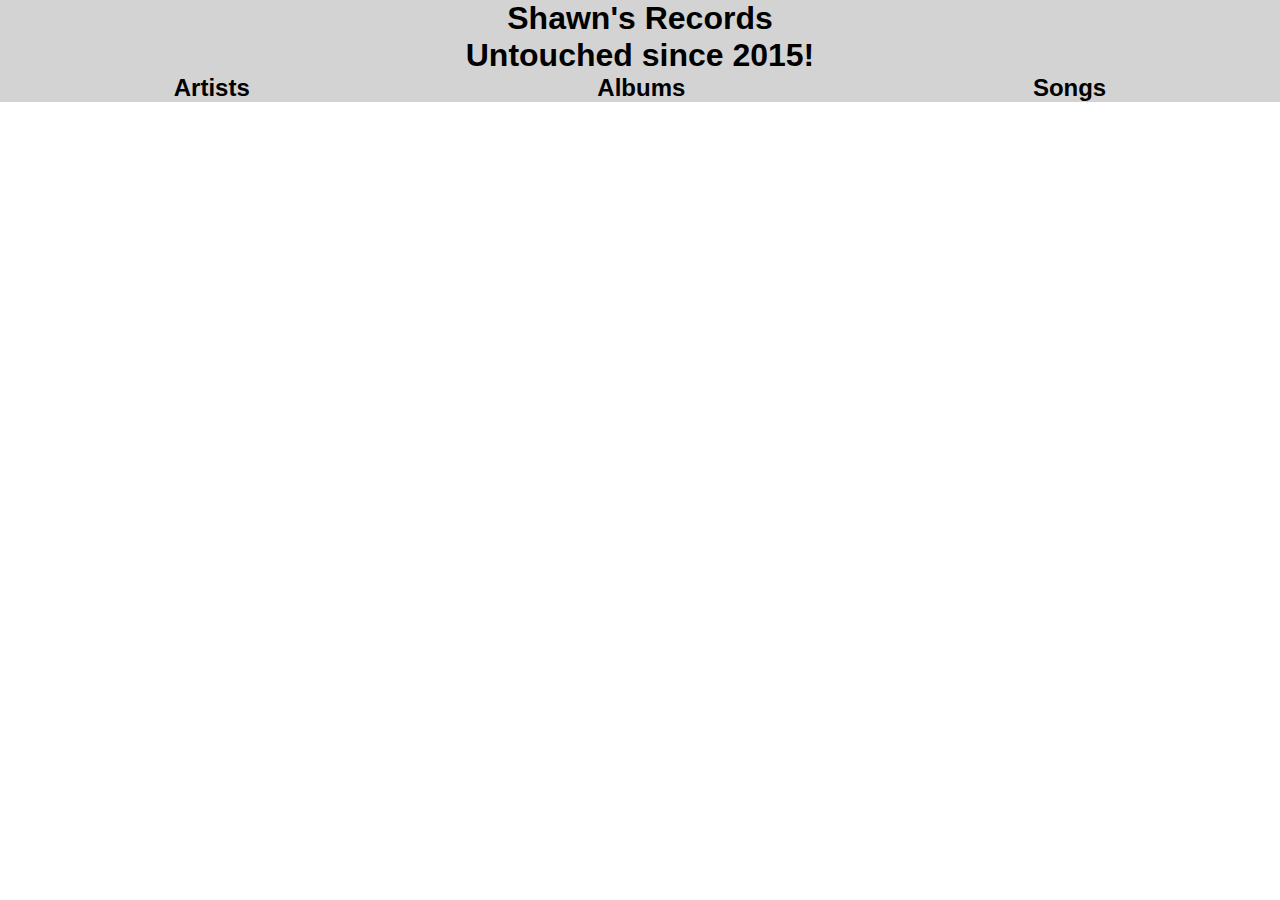
<file: src/main/resources/templates/index.html>
<!DOCTYPE html>
<html lang="en">
  <head>
    <meta charset="UTF-8" />
    <meta name="viewport" content="width=device-width, initial-scale=1.0" />
    <title>Shawn's Records</title>
    <link rel="stylesheet" href="/src/main/resources/static/css/layout.css" />
    <link rel="stylesheet" href="/src/main/resources/static/css/style.css" />
  </head>
  <body>
    <header class="header">
      <div class="header__record">
        <h1 class="header__record--top"><a>Shawn's Records</a></h1>
        <h1 class="header__record--bottom">Untouched since 2015!</h1>
      </div>
      <nav class="header__nav">
        <h2 class="header__nav--artists"><a>Artists</a></h2>
        <h2 class="header__nav--albums"><a>Albums</a></h2>
        <h2 class="header__nav--songs"><a>Songs</a></h2>
      </nav>
    </header>
    <main class="content__container"></main>
    <script src="../js/app.js" type="module"></script>
  </body>
</html>
</file>
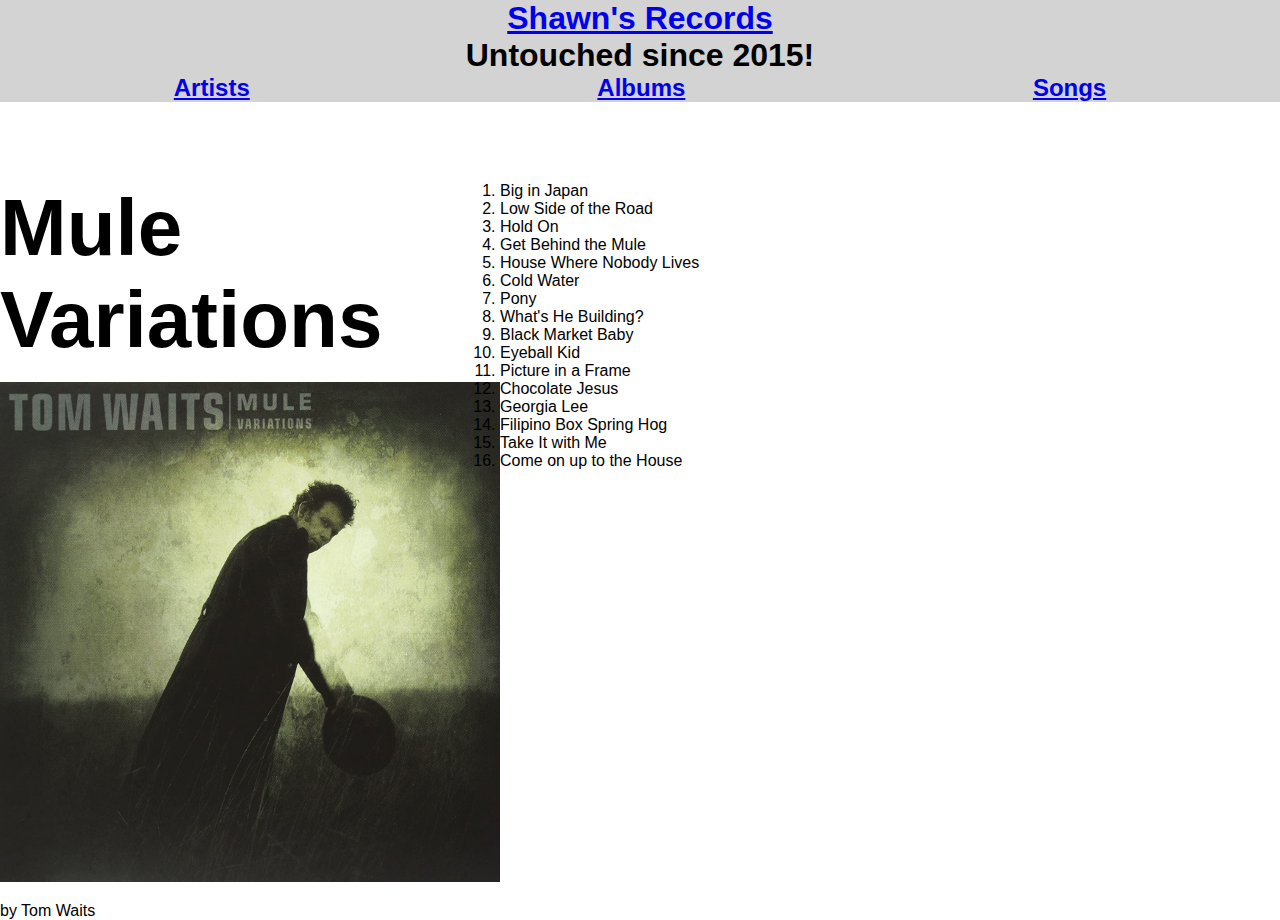
<file: src/main/resources/static/prototypes/album.html>
<!DOCTYPE html>
<html lang="en">
  <head>
    <meta charset="UTF-8" />
    <meta name="viewport" content="width=device-width, initial-scale=1.0" />
    <title>Shawn's Records</title>
    <link rel="stylesheet" href="../css/layout.css" />
    <link rel="stylesheet" href="../css/style.css" />
  </head>
  <body>
    <header class="header">
      <div class="header__record">
        <h1 class="header__record--top">
          <a href="../prototypes/homepage.html">Shawn's Records</a>
        </h1>
        <h1 class="header__record--bottom">Untouched since 2015!</h1>
      </div>
      <nav class="header__nav">
        <h2 class="header__nav--artists">
          <a href="../prototypes/artists.html">Artists</a>
        </h2>
        <h2 class="header__nav--albums">
          <a href="../prototypes/albums.html">Albums</a>
        </h2>
        <h2 class="header__nav--songs">
          <a href="../prototypes/songs.html">Songs</a>
        </h2>
      </nav>
    </header>

    <main class="singleAlbumSection">

      <figure class="singleAlbum__figure">
        <h2 class="singleAlbum__title">Mule Variations</h2>
        <img
          class="singleAlbum__picture"
          src="../images/albums/muleVariations.jpg"
          alt="Cover art for Mule Variations, an album by Tom Waits"
        />
        <figcaption class="singleAlbum__artistName">by Tom Waits</figcaption>
      </figure>

      <ol class="singleAlbum__songlist">
        <li class="singleAlbum__song">Big in Japan</li>
        <li class="singleAlbum__song">Low Side of the Road</li>
        <li class="singleAlbum__song">Hold On</li>
        <li class="singleAlbum__song">Get Behind the Mule</li>
        <li class="singleAlbum__song">House Where Nobody Lives</li>
        <li class="singleAlbum__song">Cold Water</li>
        <li class="singleAlbum__song">Pony</li>
        <li class="singleAlbum__song">What's He Building?</li>
        <li class="singleAlbum__song">Black Market Baby</li>
        <li class="singleAlbum__song">Eyeball Kid</li>
        <li class="singleAlbum__song">Picture in a Frame</li>
        <li class="singleAlbum__song">Chocolate Jesus</li>
        <li class="singleAlbum__song">Georgia Lee</li>
        <li class="singleAlbum__song">Filipino Box Spring Hog</li>
        <li class="singleAlbum__song">Take It with Me</li>
        <li class="singleAlbum__song">Come on up to the House</li>
      </ol>
    </main>
  </body>
</html>
</file>
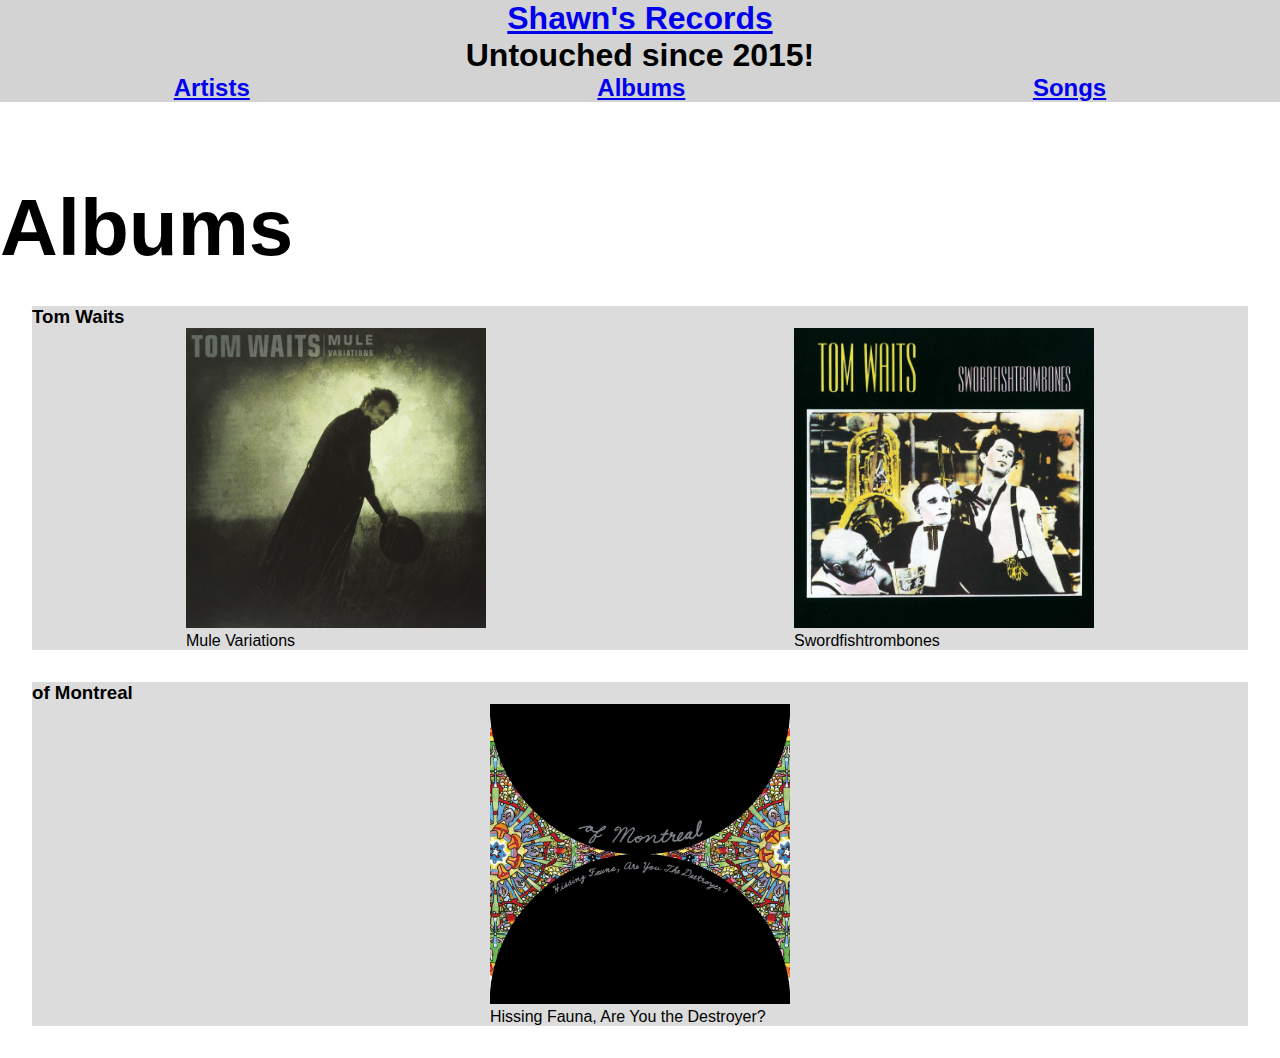
<file: src/main/resources/static/prototypes/albums.html>
<!DOCTYPE html>
<html lang="en">
  <head>
    <meta charset="UTF-8" />
    <meta name="viewport" content="width=device-width, initial-scale=1.0" />
    <title>Shawn's Records</title>
    <link rel="stylesheet" href="../css/layout.css" />
    <link rel="stylesheet" href="../css/style.css" />
  </head>
  <body>
    <header class="header">
      <div class="header__record">
        <h1 class="header__record--top">
          <a href="../prototypes/homepage.html"
            >Shawn's Records</a
          >
        </h1>
        <h1 class="header__record--bottom">Untouched since 2015!</h1>
      </div>
      <nav class="header__nav">
        <h2 class="header__nav--artists">
          <a href="../prototypes/artists.html"
            >Artists</a
          >
        </h2>
        <h2 class="header__nav--albums">
          <a href="../prototypes/albums.html">Albums</a>
        </h2>
        <h2 class="header__nav--songs">
          <a href="../prototypes/songs.html">Songs</a>
        </h2>
      </nav>
    </header>
    <main class="albums__mainSection">
      <h2 class="albums__title">Albums</h2>

      <section class="albums__singleArtistSection">
        <h3>Tom Waits</h3>
        <div class="albums__singleArtistAlbums">
          <figure class="albums__singleAlbumSection">
            <img
              class="albums__singleAlbumPicture"
              src="../images/albums/muleVariations.jpg"
              alt="Cover art for Mule Variations, an album by Tom Waits"
            />
            <figcaption class="albums__singleAlbumName">
              Mule Variations
            </figcaption>
          </figure>

          <figure class="albums__singleAlbumSection">
            <img
              class="albums__singleAlbumPicture"
              src="../images/albums/swordfishtrombones.jpg"
              alt="Covert art for Swordfishtrombones, an album by Tom Waits"
            />
            <figcaption class="albums__singleAlbumName">
              Swordfishtrombones
            </figcaption>
          </figure>
        </div>
      </section>

      <section class="albums__singleArtistSection">
        <h3>of Montreal</h3>
        <div class="albums__singleArtistAlbums">
          <figure class="albums__singleAlbumSection">
            <img
              class="albums__singleAlbumPicture"
              src="../images/albums/hissingFaunaAreYouTheDestroyer.jpg"
              alt="Cover art for Hissing Fauna, Are You the Destroyer?, an album by of Montreal"
            />
            <figcaption class="albums__singleAlbumName">
              Hissing Fauna, Are You the Destroyer?
            </figcaption>
          </figure>
        </div>
      </section>
      
    </main>
  </body>
</html>
</file>
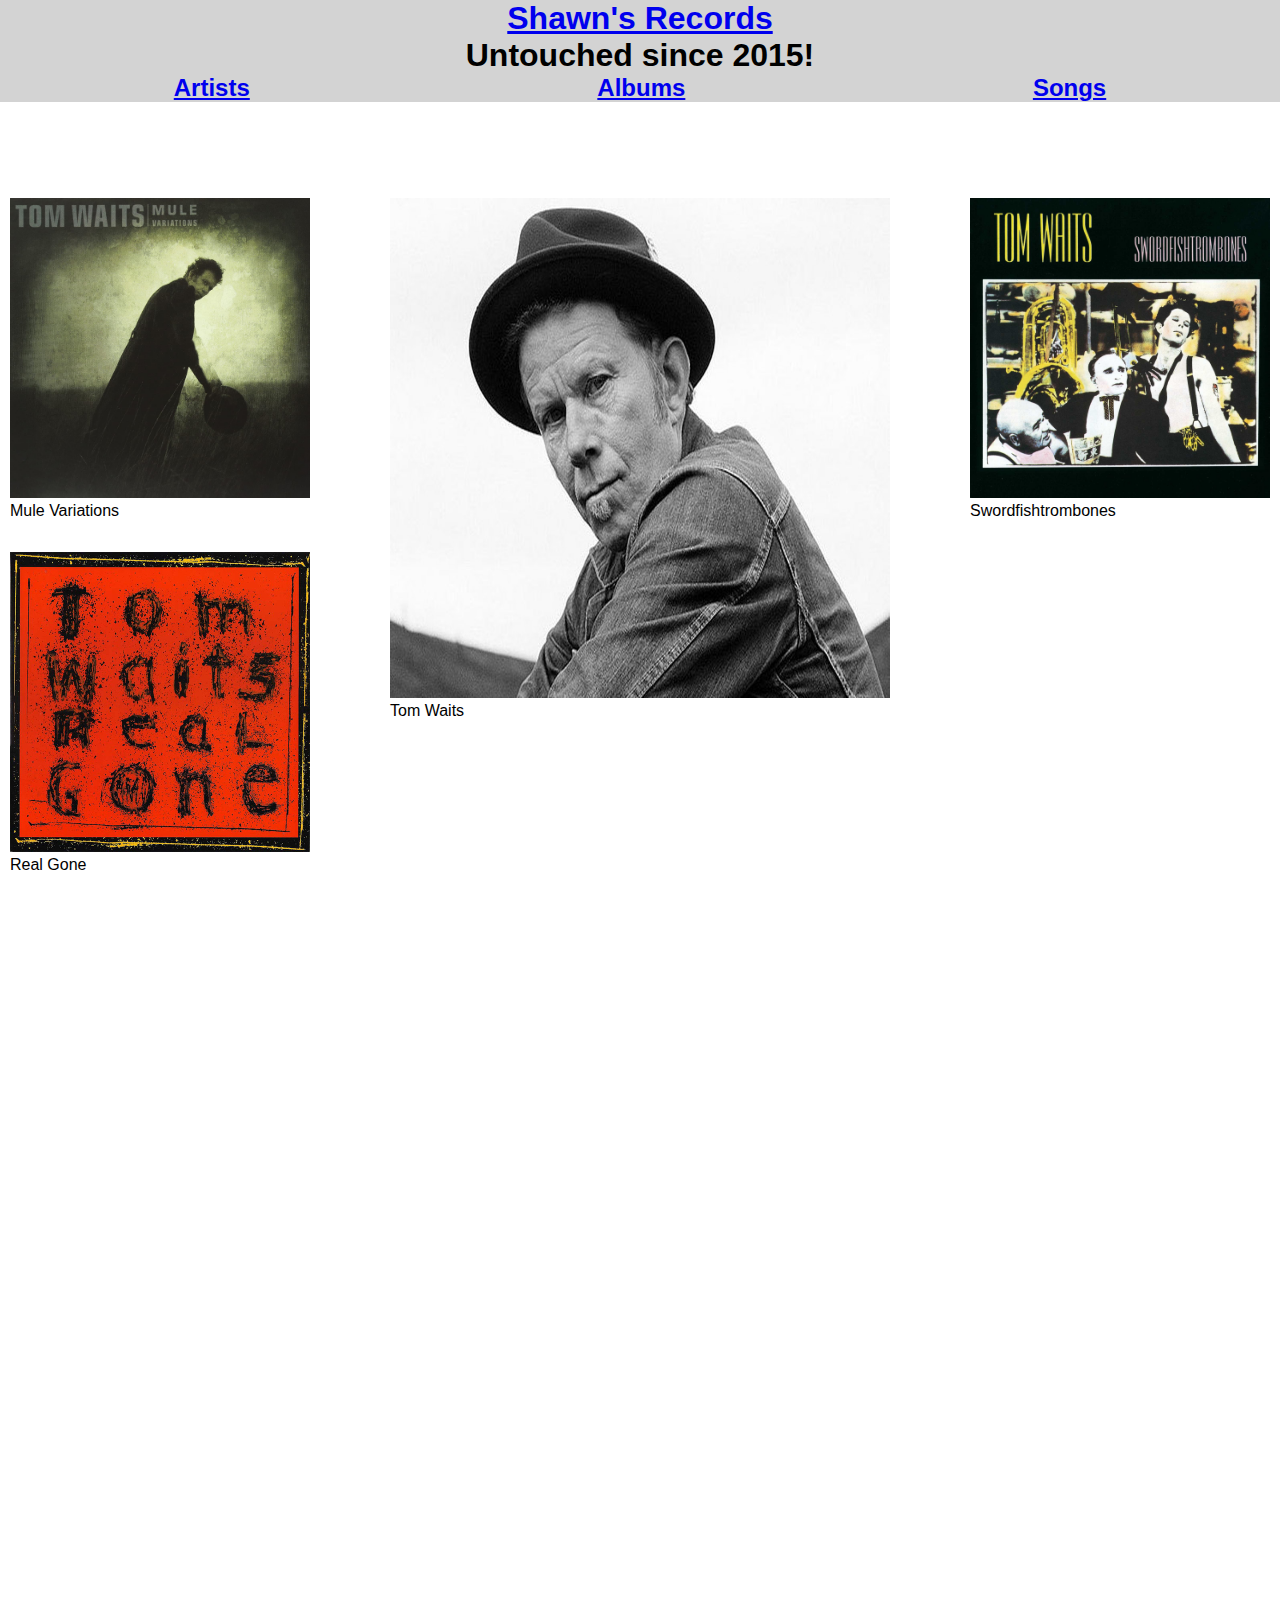
<file: src/main/resources/static/prototypes/artist.html>
<!DOCTYPE html>
<html lang="en">
  <head>
    <meta charset="UTF-8" />
    <meta name="viewport" content="width=device-width, initial-scale=1.0" />
    <title>Shawn's Records</title>
    <link rel="stylesheet" href="../css/layout.css" />
    <link rel="stylesheet" href="../css/style.css" />
  </head>
  <body>
    <header class="header">
      <div class="header__record">
        <h1 class="header__record--top">
          <a href="../prototypes/homepage.html"
            >Shawn's Records</a
          >
        </h1>
        <h1 class="header__record--bottom">Untouched since 2015!</h1>
      </div>
      <nav class="header__nav">
        <h2 class="header__nav--artists">
          <a href="../prototypes/artists.html"
            >Artists</a
          >
        </h2>
        <h2 class="header__nav--albums">
          <a href="../prototypes/albums.html">Albums</a>
        </h2>
        <h2 class="header__nav--songs">
          <a href="../prototypes/songs.html">Songs</a>
        </h2>
      </nav>
    </header>
  
    <main class="singleArtistSection">
        
        <figure class="singleArtist__figure" >
            <img class="singleArtist__picture" src="../images/artists/tomWaits.jpg" alt="A picture of band / artist Tom Waits" />
            <figcaption class="singleArtist__name">Tom Waits</figcaption>
        </figure>

        <figure class="singleArtist__album">
            <img class="singleArtist__albumPicture" src="../images/albums/muleVariations.jpg" alt="Cover art for Mule Variations, an album by Tom Waits"/>
            <figcaption class="singleArtist__albumName">Mule Variations</figcaption>
        </figure>

        <figure class="singleArtist__album">
            <img class="singleArtist__albumPicture" src="../images/albums/swordfishtrombones.jpg" alt="Cover art for Swordfishtrombones, an album by Tom Waits"/>
            <figcaption class="singleArtist__albumName">Swordfishtrombones</figcaption>
        </figure>

        <figure class="singleArtist__album">
            <img class="singleArtist__albumPicture" src="../images/albums/realGone.jpg" alt="Cover art for Real Gone, an album by Tom Waits"/>
            <figcaption class="singleArtist__albumName">Real Gone</figcaption>
        </figure>
    </main>
  </body>
</html>
</file>
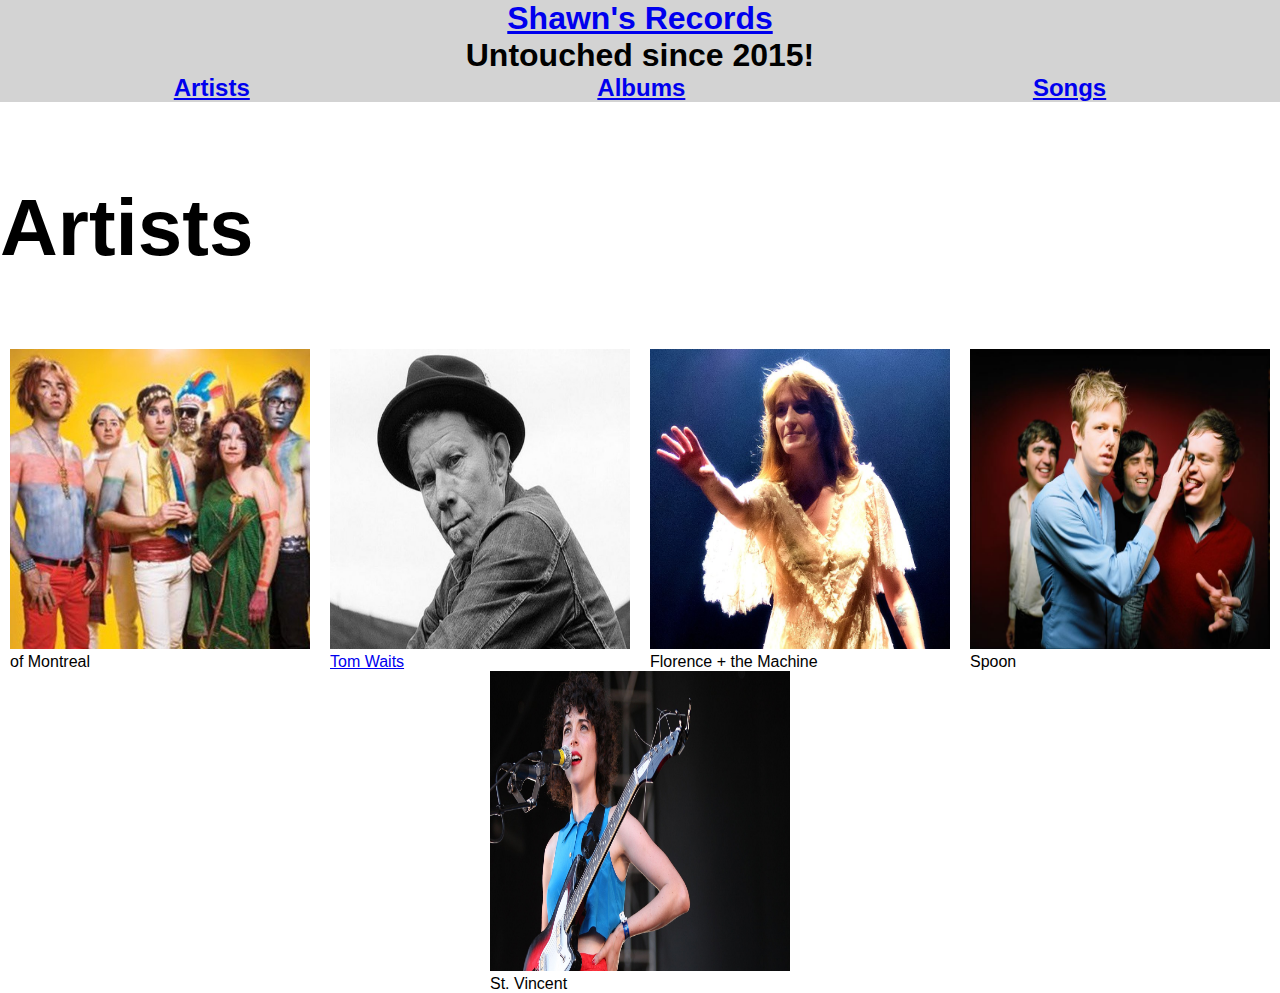
<file: src/main/resources/static/prototypes/artists.html>
<!DOCTYPE html>
<html lang="en">
  <head>
    <meta charset="UTF-8" />
    <meta name="viewport" content="width=device-width, initial-scale=1.0" />
    <title>Shawn's Records</title>
    <link rel="stylesheet" href="../css/layout.css" />
    <link rel="stylesheet" href="../css/style.css" />
  </head>
  <body>
    <header class="header">
      <div class="header__record">
        <h1 class="header__record--top">
          <a href="../prototypes/homepage.html"
            >Shawn's Records</a
          >
        </h1>
        <h1 class="header__record--bottom">Untouched since 2015!</h1>
      </div>
      <nav class="header__nav">
        <h2 class="header__nav--artists">
          <a href="../prototypes/artists.html"
            >Artists</a
          >
        </h2>
        <h2 class="header__nav--albums">
          <a href="../prototypes/albums.html">Albums</a>
        </h2>
        <h2 class="header__nav--songs">
          <a href="../prototypes/songs.html">Songs</a>
        </h2>
      </nav>
    </header>

    <main class="artists__mainSection">
      <h2 class="artists__title">Artists</h2>
      <div class="artists__wrapper">
      <figure class="artists__singleArtistSection">
        <img
          class="artists__singleArtistPicture"
          src="../images/artists/ofMontreal.jpg"
          alt="Picture of artist / band of Montreal"
        />
        <figcaption class="artists__singleArtistName">of Montreal</figcaption>
      </figure>
      <figure class="artists__singleArtistSection"><a href="artist.html">
        <img
          class="artists__singleArtistPicture"
          src="../images/artists/tomWaits.jpg"
          alt="Picture of artist / band Tom Waits"
        />
        <figcaption class="artists__singleArtistName">Tom Waits</figcaption>
      </a></figure>
      <figure class="artists__singleArtistSection">
        <img
          class="artists__singleArtistPicture"
          src="../images/artists/florence+TheMachine.jpg"
          alt="Picture of artist / band Florence + the Machine"
        />
        <figcaption class="artists__singleArtistName">
          Florence + the Machine
        </figcaption>
      </figure>
      <figure class="artists__singleArtistSection">
        <img
          class="artists__singleArtistPicture"
          src="../images/artists/spoon.jpg"
          alt="Picture of artist / band Spoon"
        />
        <figcaption class="artists__singleArtistName">Spoon</figcaption>
      </figure>
      <figure class="artists__singleArtistSection">
        <img
          class="artists__singleArtistPicture"
          src="../images/artists/stVincent.png"
          alt="Picture of artist / band St. Vincent"
        />
        <figcaption class="artists__singleArtistName">St. Vincent</figcaption>
      </figure>
      </div>
    </main>
  </body>
</html>
</file>
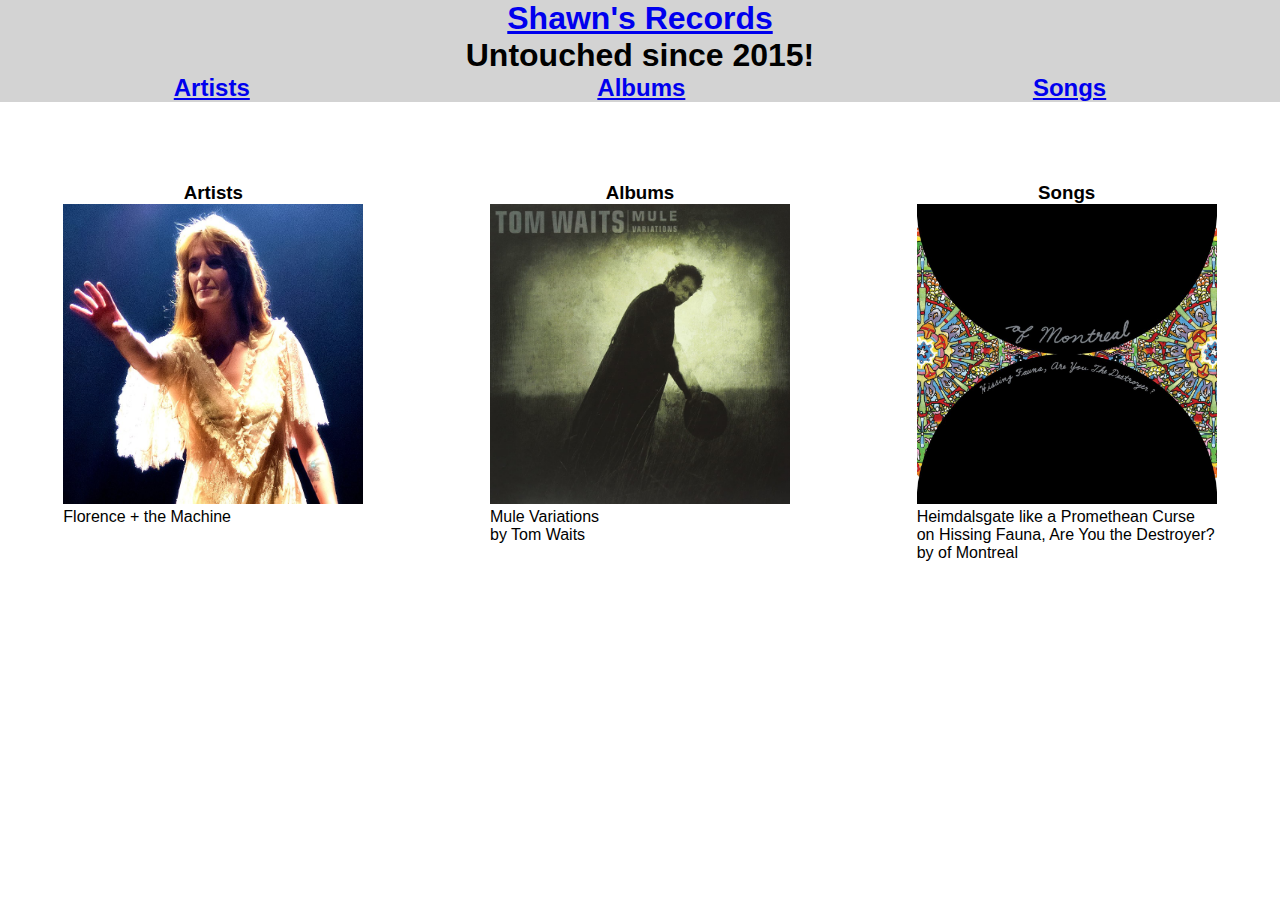
<file: src/main/resources/static/prototypes/homepage.html>
<!DOCTYPE html>
<html lang="en">
  <head>
    <meta charset="UTF-8" />
    <meta name="viewport" content="width=device-width, initial-scale=1.0" />
    <title>Shawn's Records</title>
    <link rel="stylesheet" href="../css/layout.css" />
    <link rel="stylesheet" href="../css/style.css" />
  </head>
  <body>
    <header class="header">
      <div class="header__record">
        <h1 class="header__record--top">
          <a href="../prototypes/homepage.html"
            >Shawn's Records</a
          >
        </h1>
        <h1 class="header__record--bottom">Untouched since 2015!</h1>
      </div>
      <nav class="header__nav">
        <h2 class="header__nav--artists">
          <a href="../prototypes/artists.html"
            >Artists</a
          >
        </h2>
        <h2 class="header__nav--albums">
          <a href="../prototypes/albums.html">Albums</a>
        </h2>
        <h2 class="header__nav--songs">
          <a href="../prototypes/songs.html">Songs</a>
        </h2>
      </nav>
    </header>
    <main class="content__container homepage__mainSection">
      <section class="homepageartist">
        <h3 class="homepageartist__title">Artists</h3>
        <figure class="homepageartist__figure">
          <img
            class="homepageartist__picture"
            src="../images/artists/florence+TheMachine.jpg"
            alt="Picture of artist / band Florence + the Machine"
          />
          <figcaption class="homepageartist__name">
            Florence + the Machine
          </figcaption>
        </figure>
      </section>
      <section class="homepagealbum">
        <h3 class="homepagealbum__title">Albums</h3>
        <figure class="homepagealbum__figure">
          <img
            class="homepagealbum__picture"
            src="../images/albums/muleVariations.jpg"
            alt="Picture of the album Mule Variations, by Tom Waits"
          />
          <figcaption class="homepagealbum__name">
            Mule Variations<br />
            by Tom Waits
          </figcaption>
        </figure>
      </section>
      <section class="homepagesong">
        <h3 class="homepagesong__title">Songs</h3>
        <figure class="homepagesong__figure">
          <img
            class="homepagesong__picture"
            src="../images/albums/hissingFaunaAreYouTheDestroyer.jpg"
            alt="Picture of Hissing Fauna, Are You the Destroyer?, the album by of Montreal that contains Heimdalsgate Like a Promethean Curse"
          />
          <figcaption class="homepagesong__name">
            Heimdalsgate like a Promethean Curse<br />
            on Hissing Fauna, Are You the Destroyer?<br />
            by of Montreal
          </figcaption>
        </figure>
      </section>
    </main>
  </body>
</html>
</file>
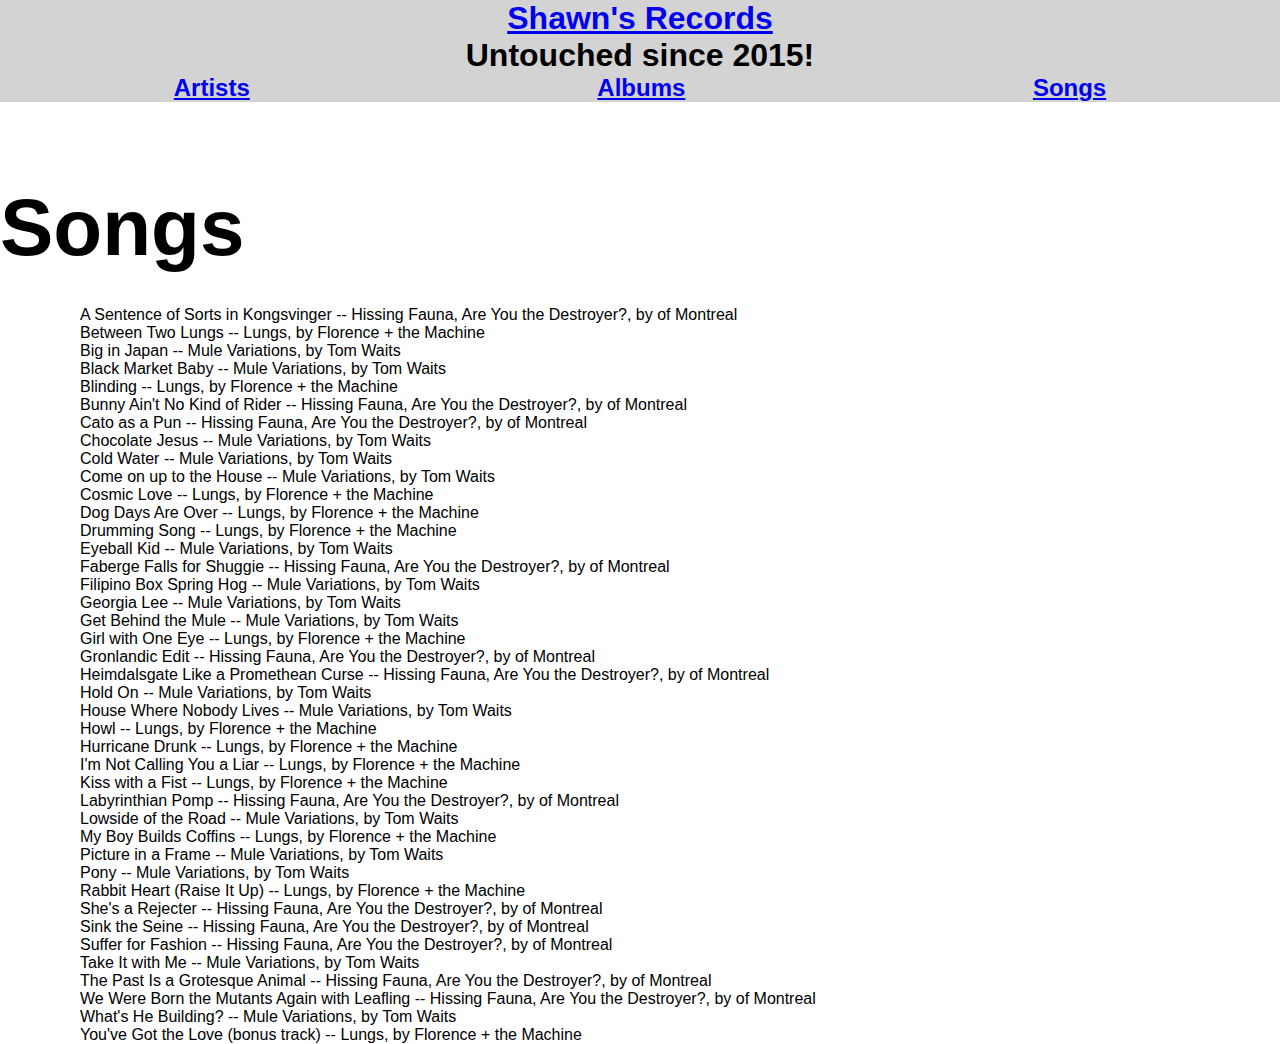
<file: src/main/resources/static/prototypes/songs.html>
<!DOCTYPE html>
<html lang="en">
  <head>
    <meta charset="UTF-8" />
    <meta name="viewport" content="width=device-width, initial-scale=1.0" />
    <title>Shawn's Records</title>
    <link rel="stylesheet" href="../css/layout.css" />
    <link rel="stylesheet" href="../css/style.css" />
  </head>
  <body>
    <header class="header">
      <div class="header__record">
        <h1 class="header__record--top">
          <a href="../prototypes/homepage.html"
            >Shawn's Records</a
          >
        </h1>
        <h1 class="header__record--bottom">Untouched since 2015!</h1>
      </div>
      <nav class="header__nav">
        <h2 class="header__nav--artists">
          <a href="../prototypes/artists.html"
            >Artists</a
          >
        </h2>
        <h2 class="header__nav--albums">
          <a href="../prototypes/albums.html">Albums</a>
        </h2>
        <h2 class="header__nav--songs">
          <a href="../prototypes/songs.html">Songs</a>
        </h2>
      </nav>
    </header>

    <main class="songs__mainSection"></main>
      <h2 class="songs__title">Songs</h2>
        <ul class="songs__allSongs">
          <li class="songs__song">A Sentence of Sorts in Kongsvinger -- Hissing Fauna, Are You the Destroyer?, by of Montreal</li>
          <li class="songs__song">Between Two Lungs -- Lungs, by Florence + the Machine</li>
          <li class="songs__song">Big in Japan -- Mule Variations, by Tom Waits</li>
          <li class="songs__song">Black Market Baby -- Mule Variations, by Tom Waits</li>
          <li class="songs__song">Blinding -- Lungs, by Florence + the Machine</li>
          <li class="songs__song">Bunny Ain't No Kind of Rider -- Hissing Fauna, Are You the Destroyer?, by of Montreal</li>
          <li class="songs__song">Cato as a Pun -- Hissing Fauna, Are You the Destroyer?, by of Montreal</li>
          <li class="songs__song">Chocolate Jesus -- Mule Variations, by Tom Waits</li>
          <li class="songs__song">Cold Water -- Mule Variations, by Tom Waits</li>
          <li class="songs__song">Come on up to the House -- Mule Variations, by Tom Waits</li>
          <li class="songs__song">Cosmic Love -- Lungs, by Florence + the Machine</li>
          <li class="songs__song">Dog Days Are Over -- Lungs, by Florence + the Machine</li>
          <li class="songs__song">Drumming Song -- Lungs, by Florence + the Machine</li>
          <li class="songs__song">Eyeball Kid -- Mule Variations, by Tom Waits</li>
          <li class="songs__song">Faberge Falls for Shuggie -- Hissing Fauna, Are You the Destroyer?, by of Montreal</li>
          <li class="songs__song">Filipino Box Spring Hog -- Mule Variations, by Tom Waits</li>
          <li class="songs__song">Georgia Lee -- Mule Variations, by Tom Waits</li>
          <li class="songs__song">Get Behind the Mule -- Mule Variations, by Tom Waits</li>
          <li class="songs__song">Girl with One Eye -- Lungs, by Florence + the Machine</li>
          <li class="songs__song">Gronlandic Edit -- Hissing Fauna, Are You the Destroyer?, by of Montreal</li>
          <li class="songs__song">Heimdalsgate Like a Promethean Curse -- Hissing Fauna, Are You the Destroyer?, by of Montreal</li>
          <li class="songs__song">Hold On -- Mule Variations, by Tom Waits</li>
          <li class="songs__song">House Where Nobody Lives -- Mule Variations, by Tom Waits</li>
          <li class="songs__song">Howl -- Lungs, by Florence + the Machine</li>
          <li class="songs__song">Hurricane Drunk -- Lungs, by Florence + the Machine</li>
          <li class="songs__song">I'm Not Calling You a Liar -- Lungs, by Florence + the Machine</li>
          <li class="songs__song">Kiss with a Fist -- Lungs, by Florence + the Machine</li>
          <li class="songs__song">Labyrinthian Pomp -- Hissing Fauna, Are You the Destroyer?, by of Montreal</li>
          <li class="songs__song">Lowside of the Road -- Mule Variations, by Tom Waits</li>
          <li class="songs__song">My Boy Builds Coffins -- Lungs, by Florence + the Machine</li>
          <li class="songs__song">Picture in a Frame -- Mule Variations, by Tom Waits</li>
          <li class="songs__song">Pony -- Mule Variations, by Tom Waits</li>
          <li class="songs__song">Rabbit Heart (Raise It Up) -- Lungs, by Florence + the Machine</li>
          <li class="songs__song">She's a Rejecter -- Hissing Fauna, Are You the Destroyer?, by of Montreal</li>
          <li class="songs__song">Sink the Seine -- Hissing Fauna, Are You the Destroyer?, by of Montreal</li>
          <li class="songs__song">Suffer for Fashion -- Hissing Fauna, Are You the Destroyer?, by of Montreal</li>
          <li class="songs__song">Take It with Me -- Mule Variations, by Tom Waits</li>
          <li class="songs__song">The Past Is a Grotesque Animal -- Hissing Fauna, Are You the Destroyer?, by of Montreal</li>
          <li class="songs__song">We Were Born the Mutants Again with Leafling -- Hissing Fauna, Are You the Destroyer?, by of Montreal</li>
          <li class="songs__song">What's He Building? -- Mule Variations, by Tom Waits</li>
          <li class="songs__song">You've Got the Love (bonus track) -- Lungs, by Florence + the Machine</li>
        </ul> 
  </body>
</html>
</file>
<file: src/main/resources/static/css/layout.css>
/* All Views */

* {
    box-sizing: border-box;
    margin: 0;
    padding: 0;
    font-family: Arial, Helvetica, sans-serif;
}

.header {
    margin-bottom: 5rem;
}
.header__record {
    display:flex;
    flex-direction: column;
    align-items: center;
}

.header__nav {
    display: flex;
    justify-content: space-around;
}

/* Homepage View */

.homepage__mainSection {
    display: flex;
    justify-content: space-around;
}

.homepageartist__picture, .homepagealbum__picture, .homepagesong__picture {
    width: 300px;
    height: 300px;
}

.homepageartist, .homepagealbum, .homepagesong {
    display: flex;
    flex-direction: column;
    align-items: center;
}

/* Artists View */

.artists__mainSection {
    display: grid;
    grid-template-rows: 1fr 5fr;
}

.artists__wrapper {
    display: flex;
    justify-content: space-around;
    flex-wrap: wrap;
    margin-top: 2rem;
}

.artists__singleArtistPicture {
    width: 300px;
    height: 300px;
}

/* Albums View */

.albums__singleArtistSection {
    margin: 2rem;
}
.albums__singleArtistAlbums {
    display: flex;
    justify-content: space-around;
}

.albums__singleAlbumPicture {
    width: 300px;
    height: 300px;
}

/* Songs View */

.songs__allSongs {
    margin-top: 2rem;
    margin-left: 5rem;
}

/* Single Artist View */

.singleArtistSection {
    display: grid;
    grid-template-columns: 1fr 1fr 1fr 1fr;
    grid-template-rows: 1fr 1fr 1fr 1fr;
}

.singleArtist__figure {
    grid-row-start: 1;
    grid-row-end: 4;
    grid-column-start: 2;
    grid-column-end: 4;
    margin: 1rem auto;
}

.singleArtist__album {
    margin: 1rem auto;
}

.singleArtist__picture {
    height: 500px;
    width: 500px;
}

.singleArtist__albumPicture {
    height: 300px;
    width: 300px;
}

/* Single Album View */

.singleAlbumSection {
    display: grid;
    grid-template-columns: 1fr 2fr;
}
.singleAlbum__picture {
    height: 500px;
    width: 500px;
    margin: 1rem auto;
}
</file>
<file: src/main/resources/static/css/style.css>
/* All Views */

.header {
    background-color: lightgray;
}

/* Artists View */

.artists__title {
    font-size: 60pt;
}

/* Single Artist View */

/* Albums View */

.albums__title {
    font-size: 60pt;
}

.albums__singleArtistSection {
    background-color: gainsboro;
}

/* Single Album View */

.singleAlbum__title {
    font-size: 60pt;
}

/* Songs View */

.songs__allSongs {
    list-style: none;
}

.songs__title {
    font-size: 60pt;
}
</file>
